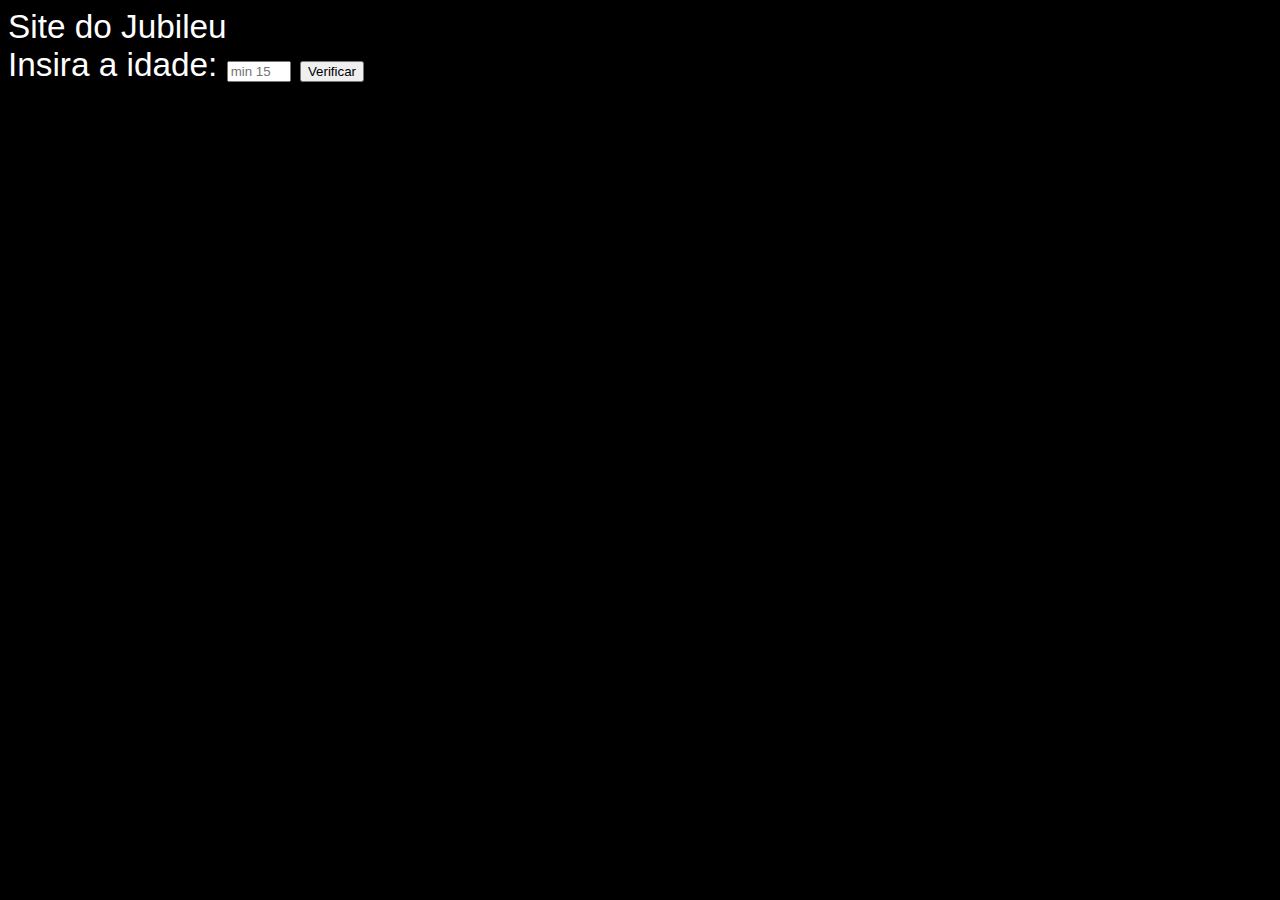
<file: index.html>
<!DOCTYPE html>
<html lang="en">
<head>
    <meta charset="UTF-8">
    <meta name="viewport" content="width=device-width, initial-scale=1.0">
    <title>O Site do Jubileu</title>
    <link rel="stylesheet" href="style.css">
</head>
<body>

   <div class="div1" id="d1">

        <header class="cabeça" id="cabeçalho">Site do Jubileu</header>
        <main id="principal">

            <form id="verificação">
                <label id="labelIdade">Insira a idade:</label>
                <input
                    type="number"
                    id="idade"
                    name="idade"
                    placeholder="min 15"
                    min="15"
                    max="120"
                >
                <button id="botaoVerificar()">Verificar</button>
            </form>

        </main>
        <footer id="rodape"></footer>

   </div>

    <script src="script.js"></script>
</body>
</html>
</file>
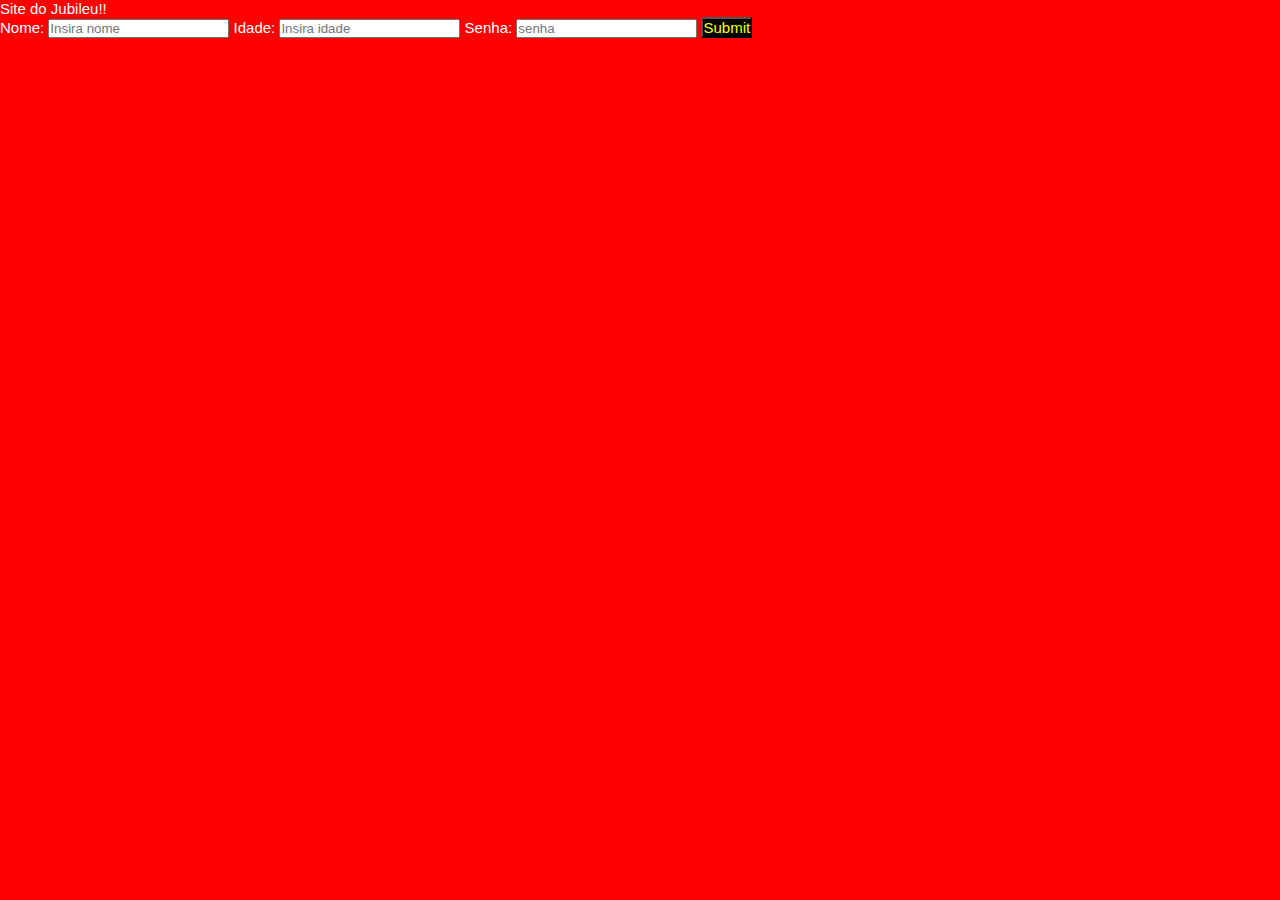
<file: Site do Jubileu/index.html>
<!DOCTYPE html>
<html lang="pt-br"
<head>
    <meta charset="UTF-8">
    <meta name="viewport" content="width=device-width, initial-scale=1.0">
    <title>O Site do Jubileu</title>
    <link rel="stylesheet" href="./Styles/stylemain.css">
</head>
<body>
    <header id="cabecalho">Site do Jubileu!!</header>
    <div id="cadDiv">
        <form id="cadastro">
            <label class="lab">Nome:</label>
            <input class="inp"
                    type="text"
                    id="nome"
                    placeholder="Insira nome"
            >
            <label class="lab">Idade:</label>
            <input class ="inp"
                    type="number"
                    id="idade"
                    placeholder="Insira idade"
            >
            <label class="lab">Senha:</label>
            <input class="inp"
                    type="text"
                    id="senha"
                    placeholder="senha"
            >
            <button class="but" id="botao">Submit</button>
        </form>
        <p id="result"></p>
    </div>
    <script src="./Scripts/main.js"></script>
</body>
</html>
</file>
<file: style.css>
body {
            background-color: rgb(0, 0, 0);
            color: rgb(255, 255, 255);
            font: normal 25pt Arial;
        }
</file>
<file: Site do Jubileu/Styles/stylemain.css>
*{
    padding: 0;
    margin: 0;
}
body{
    background-color:rgb(255, 0, 0);
    color:white;
    font: 15px Arial, sans-serif;
}
.but{
    background-color:black;
    color:yellow;
    font: 15px Arial;
}
</file>
